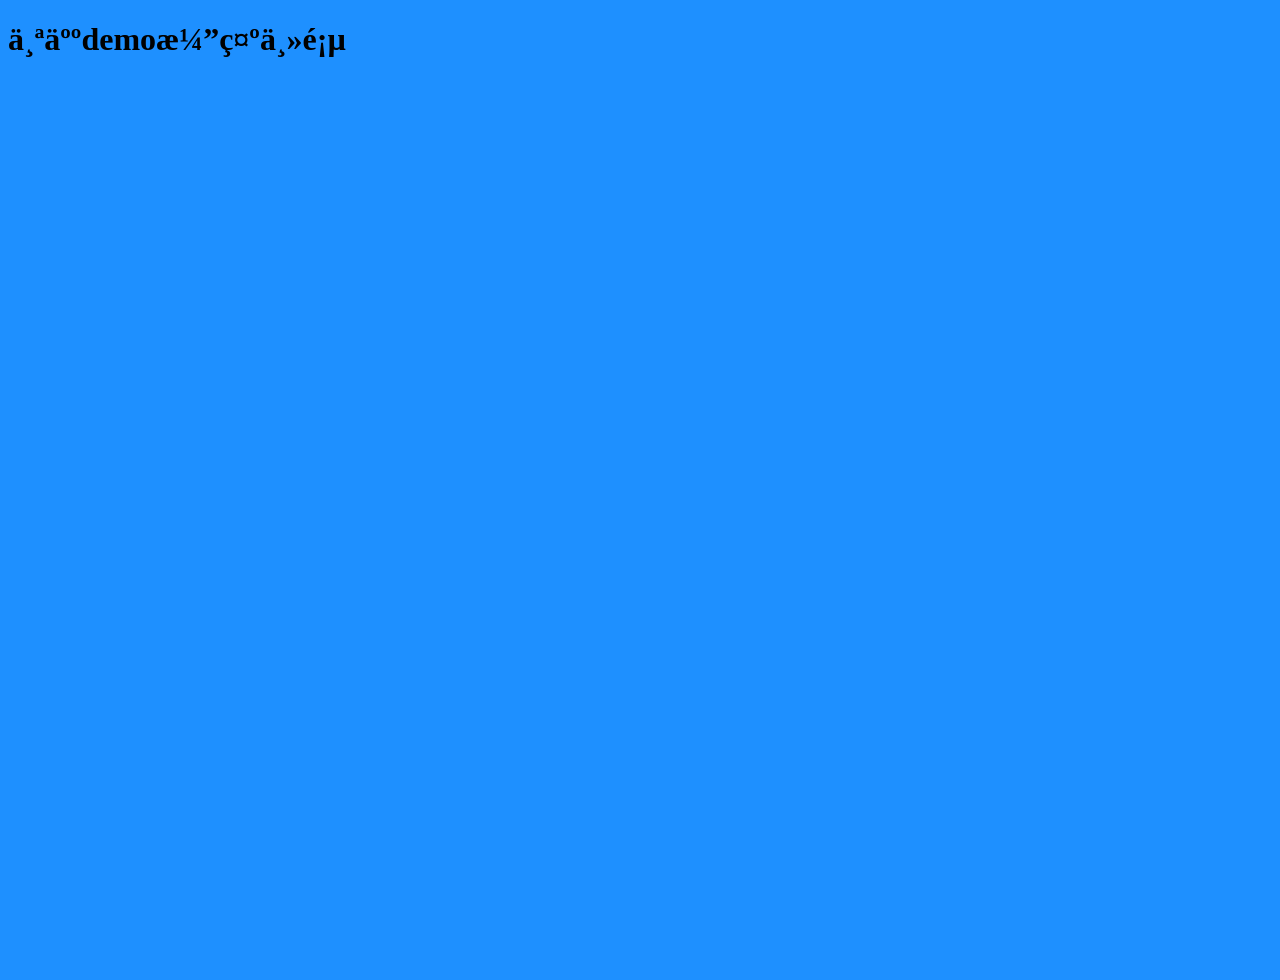
<file: img/index.html>
<!DOCTYPE html>
<html>
	<head>
		<meta charset="{CHARSET}">
		<title>个人demo演示主页</title>
		<style>
		html,body{
			width: 100%;
			height: 100%;
			background: #1E90FF;
		}
			div{
				width: 100%;
				height: 100%;
				background: #1E90FF;
			}
		</style>
	</head>
	<body>
		<h1>个人demo演示主页</h1>
		<div></div>
	</body>
</html>
</file>
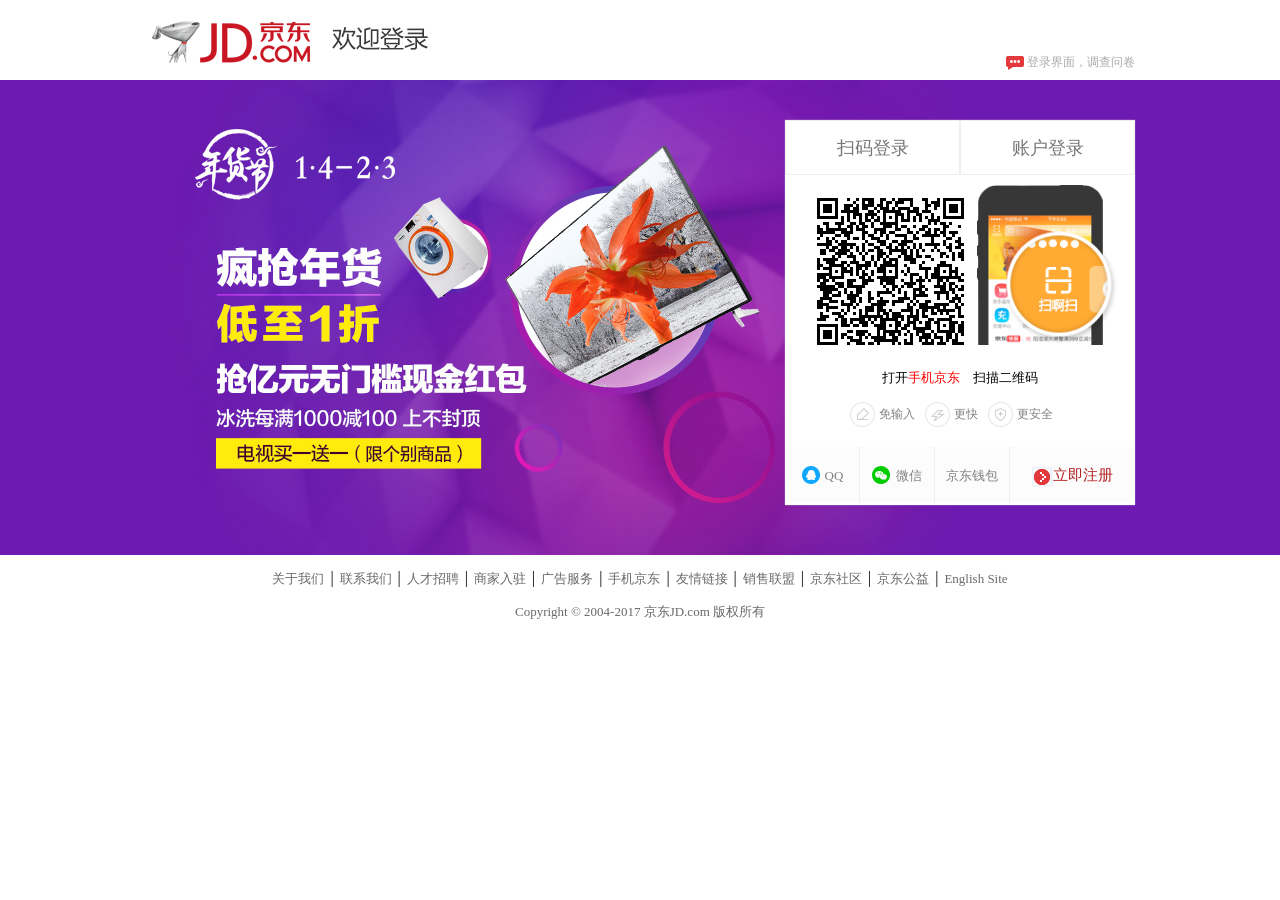
<file: login.html>
<!DOCTYPE html>
<html>
	<head>
		<meta charset="UTF-8">
		<title>京东-欢迎登录</title>
		<link rel="stylesheet" type="text/css" href="css/login.css"/>
		<script src="js/jquery-3.1.1.js" type="text/javascript"></script>
	</head>
	<body>
		<header>
			<img src="img/login/logo-201305-b.png" alt="" />
			<img src="img/login/l-icon.png" alt="" />
			<a href="">
				<img src="img/login/q-icon.png" alt="" />
				<span>登录界面，调查问卷</span>
			</a>
		</header>
		<main>
			<div class="content">
				<section>
					<ul class="content-sz">
						<li style="border-right: solid 1px #EEEEEE;">
							<a href="#">扫码登录</a>
						</li>
						<li>
							<a href="#">账户登录</a>
						</li>
					</ul>
					<nav class="clear"></nav>
					<div class="cxs">
						<ul class="content-rwm">
							<li>
								<img src="img/login/show.jpg" alt="" />
								<img src="img/login/phone-orange.png" alt="" />
							</li>
							<li>
								打开<a href="">手机京东</a>&#x3000;扫描二维码
							</li>
							</ul>
							<ul class="content-ska">
							<li>
								<i id="z1"></i>
								<span>免输入</span>
							</li>
							<li>
								<i id="z2"></i>
								<span>更快</span>
							</li>
							<li>
								<i id="z3"></i>
								<span>更安全</span>
							</li>
						</ul>
						<nav class="clear"></nav>
						<ul class="content-qwj">
							<li>
								<i id="z4"></i>
								<a href="">QQ</a>
							</li>
							<li>
								<i id="z5"></i>
								<a href="">微信</a>
							</li>
							<li>
								<a href="">京东钱包</a>
							</li>
							<a href="register.html">
								<img src="img/sjzc.png" alt="" />立即注册
							</a>
						</ul>
						</div>
						<div>
						<ul class="content-dz">
							<li>
								<i id="y1"></i>
								<input type="text" placeholder="邮箱/用户名/已验证手机"/>
							</li>
							<li>
								<i id="y2"></i>
								<input type="password" placeholder="密码"/>
							</li>
						</ul>
						<menu>
							<input type="checkbox" />自动登录
							<a href="">忘记密码</a>
							<nav class="clear"></nav>
							<input type="button" name="button" value="登录"></input>
						</menu>
						<ul class="content-qwj">
							<li>
								<i id="z4"></i>
								<a href="">QQ</a>
							</li>
							<li>
								<i id="z5"></i>
								<a href="">微信</a>
							</li>
							<li>
								<a href="">京东钱包</a>
							</li>
							<a href="register.html">
								<img src="img/sjzc.png" alt="" />立即注册
							</a>
						</ul>
					</div>
				</section>
			</div>
		</main>
		<footer>
				<a href="">关于我们</a> |
				<a href="">联系我们</a> |
				<a href="">人才招聘</a> |
				<a href="">商家入驻</a> |
				<a href="">广告服务</a> |
				<a href="">手机京东</a> |
				<a href="">友情链接</a> |
				<a href="">销售联盟</a> |
				<a href="">京东社区</a> |
				<a href="">京东公益</a> |
				<a href="">English Site</a>
				<p>Copyright © 2004-2017  京东JD.com 版权所有 </p>
		</footer>
	</body>
	<script src="js/login.js" type="text/javascript" charset="utf-8"></script>
</html>
</file>
<file: css/login.css>
*{
	margin: 0;
	padding: 0;
	box-sizing: border-box;
	list-style: none;
	text-decoration: none;
}
header{
	width: 990px;
	height: 80px;
	line-height: 80px;
	margin: 0 auto;
	position: relative;
}
header>img{
	vertical-align: middle;
	margin-right: 10px;
}
header a{
	float: right;
	line-height: 0;
	position: absolute;
	bottom: 10px;
	right: 0;
	text-decoration: none;
	color: darkgray;
	font-size: 12px;
}
header a img{
	vertical-align: middle;
}
header a:hover{
	text-decoration: underline;
	color: firebrick;
}
main{
	width: 100%;
	height: 475px;
	background: #6c1aaf;
}
.clear{
	clear: both;
}
.content{
	width: 990px;
	height: 475px;
	background: white;
	margin: 0 auto;
	position: relative;
	background-image: url(../img/login/587d947dNd1eb143b.jpg);
}
.content section{
	width: 350px;
	height: 385px;
	position: absolute;
	right: 0;
	background: white;
	top: 40px;
	box-shadow: 0 0 1px #ccc;
}
section div{
	position: absolute;
	display: none;
}
div.cxs{
	display: block;
}
.content-sz li{
	float: left;
	height: 55px;
	width: 175px;
	background: white;
	text-align: center;
	border: solid 1px #EEEEEE;
	
}
.content-sz li a{
	color: #767676;
	line-height: 55px;
	font-size: 18px;
}
.content-sz li a:hover{
	color: crimson;
	font-weight: bold;
}
.content-sz li a:focus{
	color: crimson;
	font-weight: bold;
}
.content-rwm{
	margin-bottom: 15px;
}
.content-rwm li{
	text-align: center;
	font-size: 13px;
	color: black;
}
.content-rwm li:nth-child(1){
	margin: 10px 10px 20px 25px;
}
.content-rwm li img:nth-child(2){
	height: 160px;
	margin-left: 10px;
}
.content-rwm li a{
	color: red;
}
.content-ska{
	width: 220px;
	margin: 0 auto;
}
.content-ska li{
	float: left;
	margin-right: 10px;
}
.content-ska i{
	display: inline-block;
	width: 25px;
	height: 25px;
	vertical-align: middle;
	background-image: url(../img/login/qr-coagent.png);
	background-repeat: no-repeat;
}
.content-ska span{
	font-size: 12px;
	color: gray;
}
.content-qwj{
	width: 350px;
	height: 55px;
	line-height: 55px;
	margin-top: 20px;
	background: #fcfcfc;
	text-align: center;
}
.content-qwj li{
	float: left;
	width: 75px;
	border-right: solid 1px #EFEFEF;
}
.content-qwj i{
	display: inline-block;
	width: 20px;
	height: 20px;
	vertical-align: middle;
	background-image: url(../img/login/QQ-weixin.png);
	background-repeat: no-repeat;
}
.content-qwj li a{
	font-size: 13px;
	color: grey;
}
.content-qwj li a:hover{
	text-decoration: underline;
	color: red;
}
.content-qwj>a{
	font-size: 15px;
	color: firebrick;
}
.content-qwj a:hover{
	text-decoration: underline;
}
.content-qwj a img{
	vertical-align: middle;
}
#z2{
	background-position: -27px 0;
}
#z3{
	background-position: -54px 0;
}

#z5{
	background-position: -20px 0;
}
.content-dz {
	margin: 30px 20px 15px 20px;
}
.content-dz li{
	position: relative;
	border: solid 1px #ccc;
	width: 305px;
}
.content-dz li>i{
	display: inline-block;
	background-image: url(../img/login/pwd-icons-new.png);
	width: 40px;
	height: 38px;
	vertical-align: middle;
	background-repeat: no-repeat;
}
.content-dz li input{
	width: 265px;
	height: 38px;
	left: 38px;
	border: none;
	position: absolute;
}
.content-dz li:nth-of-type(1){
	margin-bottom: 20px;
}

.content-dz>span{
	font-size: 12px;
}
input[name=button]{
	margin-top: 15px;
	width: 305px;
	height: 35px;
	background: red;
	color: white;
	text-align: center;
	font-size: 18px;
}
#y1 a:focus{
	background-position: 0 -47px;
}
#y2{
	background-position: -47px 0;
}
#y2 a:hover{
	background-position: -47px 0;
}
menu{
	width: 305px;
	margin: 0 auto 65px auto;
	font-size: 13px;
	color: gray;
}
menu span{
	font-size: 13px;
	color: gray;
}
menu a{
	color: gray;
	font-size: 13px;
	float: right;
}
menu a:hover{
	color: red;
	text-decoration: underline;
}
footer{
	width: 845px;
	margin: 0 auto;
	text-align: center;
}
footer a{
	font-size: 13px;
	color: dimgrey;
	
	display: inline-block;
	margin: 15px 0;
	padding: 0 2px;
}
footer a:hover{
	color: firebrick;
}
footer p{
	text-align: center;
	font-size: 13px;
	color: dimgrey;
}
</file>
